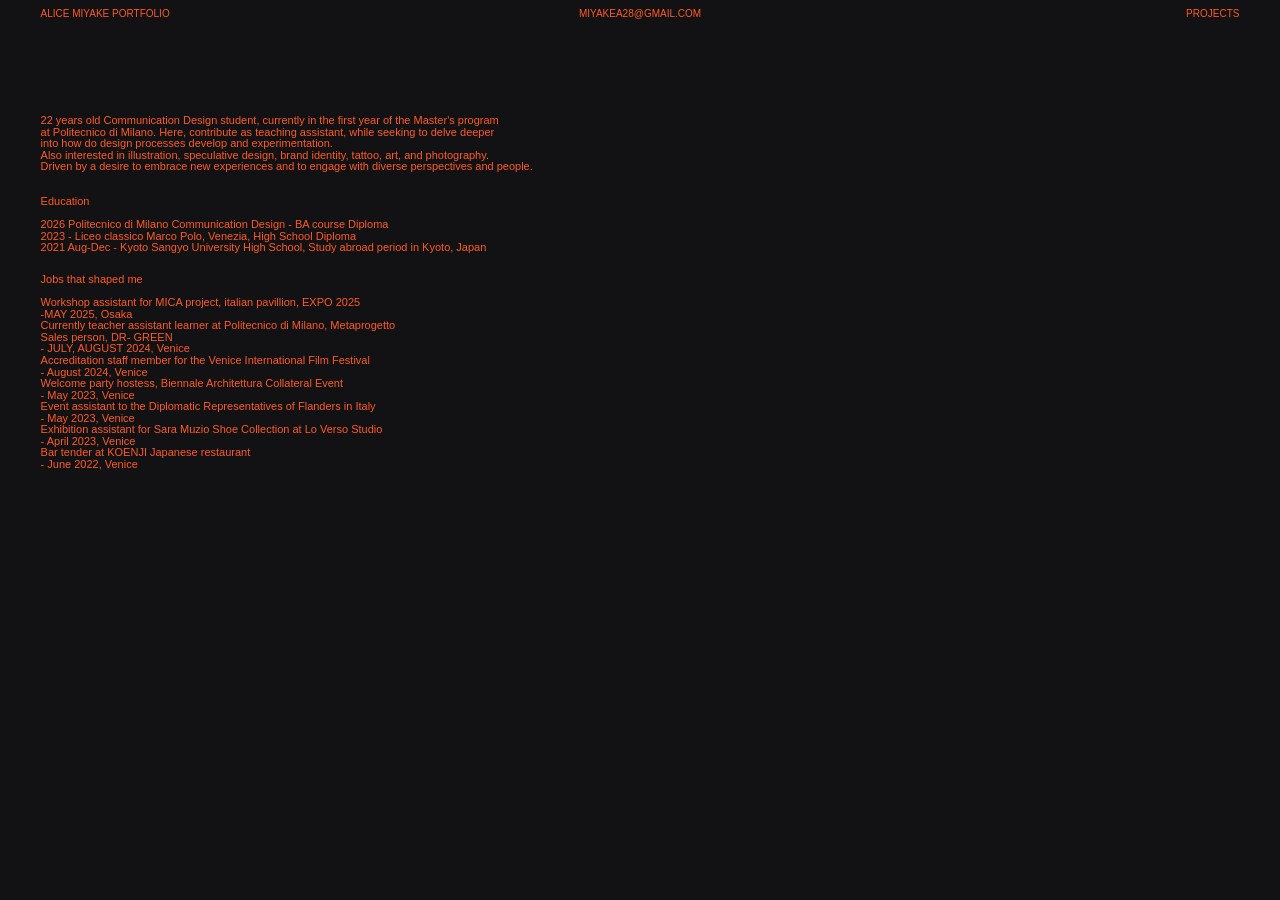
<file: about.html>
<!DOCTYPE html>
<html lang="en">

<head>

    <meta charset="UTF-8">

    <meta
        name="viewport"
        content="width=device-width, initial-scale=1.0"
    >

    <title>
        About — Alice Miyake
    </title>

    <link
        rel="stylesheet"
        href="style.css"
    >

</head>


<body class="about-page">


    <!-- =====================================================
         HEADER
    ====================================================== -->

    <header class="header">

        <a
            href="index.html"
            class="logo"
        >
            ALICE MIYAKE PORTFOLIO
        </a>


        <a
            href="mailto:miyakea28@gmail.com"
            class="mail"
        >
            MIYAKEA28@GMAIL.COM
        </a>


        <a
            href="index.html"
            class="projects"
        >
            PROJECTS
        </a>

    </header>



    <!-- =====================================================
         ABOUT
    ====================================================== -->

    <main class="about-content">


        <!-- INTRO -->

        <section class="about-block about-intro">

            <p>
                22 years old Communication Design student, currently in the first year of the Master's program<br>
                at Politecnico di Milano. Here, contribute as teaching assistant, while seeking to delve deeper<br>
                into how do design processes develop and experimentation.<br>
                Also interested in illustration, speculative design, brand identity, tattoo, art, and photography.<br>
                Driven by a desire to embrace new experiences and to engage with diverse perspectives and people.
            </p>

        </section>



        <!-- EDUCATION -->

        <section class="about-block">

            <h2>Education</h2>

            <p>
                2026 Politecnico di Milano Communication Design -
                BA course Diploma
            </p>

            <p>
                2023 - Liceo classico Marco Polo, Venezia, High
                School Diploma
            </p>

            <p>
                2021 Aug-Dec - Kyoto Sangyo University High School,
                Study abroad period in Kyoto, Japan
            </p>

        </section>



        <!-- JOBS -->

        <section class="about-block">

            <h2>Jobs that shaped me</h2>

            <p>
                Workshop assistant for MICA project, italian pavillion,
                EXPO 2025<br>
                -MAY 2025, Osaka
            </p>

            <p>
                Currently teacher assistant learner at Politecnico di 
                Milano, Metaprogetto
            </p>

            <p>
                Sales person, DR- GREEN<br>
                - JULY, AUGUST 2024, Venice
            </p>

            <p>
                Accreditation staff member for the Venice
                International Film Festival<br>
                - August 2024, Venice
            </p>

            <p>
                Welcome party hostess, Biennale Architettura
                Collateral Event<br>
                - May 2023, Venice
            </p>

            <p>
                Event assistant to the Diplomatic Representatives of
                Flanders in Italy<br>
                - May 2023, Venice
            </p>

            <p>
                Exhibition assistant for Sara Muzio Shoe Collection at
                Lo Verso Studio<br>
                - April 2023, Venice
            </p>

            <p>
                Bar tender at KOENJI Japanese restaurant<br>
                - June 2022, Venice
            </p>

        </section>


    </main>


</body>

</html>
</file>
<file: style.css>
/* =========================================================
   BASE
========================================================= */

* {
    margin: 0;
    padding: 0;
    box-sizing: border-box;
}

:root {
    --page-margin: 3.17vw;

    --background: #121214;
    --orange: #FF5A23;
    --blue: #00E5FF;

    /* MOBILE */
    --mobile-margin: 16px;
    --mobile-column-gap: 12px;
    --mobile-row-gap: 70px;
}

html,
body {
    width: 100%;
    min-height: 100%;

    background: var(--background);
}

body {
    color: var(--orange);

    font-family: Arial, Helvetica, sans-serif;
    font-size: 10px;
    line-height: 1.05;

    overflow-x: hidden;
}


/* =========================================================
   HEADER
========================================================= */

.header {
    position: fixed;

    top: 9px;
    left: var(--page-margin);
    right: var(--page-margin);

    display: grid;
    grid-template-columns: 1fr auto 1fr;

    align-items: start;

    z-index: 1000;

    font-size: clamp(10px, 0.70vw, 15px);
    line-height: 1;

    text-transform: uppercase;
}

.header .logo {
    justify-self: start;
}

.header .mail {
    justify-self: center;
}

.header .about,
.header .projects {
    justify-self: end;
}

.header a {
    position: relative;

    color: var(--orange);

    text-decoration: none;
    white-space: nowrap;

    transition: color 0.15s ease;
}


/*
Tutti gli elementi dell'header
diventano azzurri in hover:
- logo
- mail
- about
- projects
*/

.header a:hover {
    color: var(--blue);
    opacity: 1;
}


/*
Anche l'eventuale parte grigia creata
dal sistema di overlap diventa azzurra
quando passi sopra al link.
*/

.header a:hover .header-overlap-slice {
    color: var(--blue);
}

/* =========================================================
   HEADER — PARTIAL OVERLAP
========================================================= */

/*
Copia grigia dell'header generata dal JavaScript.

Il JS utilizza clip-path per mostrare solamente
la porzione che fisicamente si sovrappone
a immagini/video/testi.
*/

.header-overlap-slice {
    position: absolute;

    inset: 0;

    display: block;

    width: 100%;
    height: 100%;

    color: #858585;

    font: inherit;
    line-height: inherit;
    letter-spacing: inherit;
    text-transform: inherit;

    white-space: nowrap;

    pointer-events: none;

    z-index: 2;
}


/* =========================================================
   PORTFOLIO — DESKTOP
========================================================= */

.portfolio {
    position: relative;

    width: 100%;
    height: 195vw;

    background: var(--background);
}


/* =========================================================
   PROJECT
========================================================= */

.project {
    position: absolute;

    z-index: 1;
}

.project-motion {
    position: relative;

    width: 100%;
    height: 100%;

    will-change: transform;
}


/* =========================================================
   PROJECT MEDIA — HOMEPAGE
========================================================= */

.project-visual {
    position: relative;

    width: 100%;
    height: 100%;

    overflow: hidden;

    background: #d9d9d9;

    z-index: 1;
}


/*
Nella homepage foto e video sono sovrapposti.
Il JavaScript mostra solamente quello attivo.
*/

.project-visual > img,
.project-visual > video {
    position: absolute;

    inset: 0;

    width: 100%;
    height: 100%;

    object-fit: cover;

    display: none;

    pointer-events: none;
}

.project-visual > img.is-active,
.project-visual > video.is-active {
    display: block;
}


/* =========================================================
   PROJECT TEXT
========================================================= */

.project-info {
    position: absolute;

    top: calc(100% + 0.9vw);
    left: 0;

    width: max-content;
    max-width: 38vw;

    font-size: clamp(10px, 0.75vw, 16px);
    line-height: 1.05;
    font-weight: 400;

    color: var(--orange);

    cursor: pointer;

    z-index: 10;
}

.project-info {
    transition: color 0.15s ease;
}

.project-info:hover {
    color: var(--blue);
}

/* =========================================================
   DESKTOP PROJECT POSITIONS
========================================================= */


/* 01 SOEMA */

.project-01 {
    left: var(--page-margin);
    top: 10.20vw;

    width: 30.5vw;
    height: 40.38vw;
}


/* 02 UNDECLARED */

.project-02 {
    left: 35vw;
    top: 9.50vw;

    width: 30.5vw;
    height: 40.38vw;
}


/* 03 SCIT */

.project-03 {
    right: var(--page-margin);
    top: 10vw;

    width: 30.5vw;
    height: 40.38vw;
}


/* 04 METROPOLITANA */

.project-04 {
    left: var(--page-margin);
    top: 67.61vw;

    width: 18.24vw;
    height: 30.38vw;
}


/* 05 OMINO DEL SONNO */

.project-05 {
    right: 15vw;
    top: 70vw;

    width: 50.18vw;
    height: 30.38vw;

    z-index: 4;
}


/* 06 TYPOGRAPHY */

.project-06 {
    left: 12.11vw;
    top: 108.10vw;

    width: 22.24vw;
    height: 30.38vw;

    z-index: 2;
}


/* 07 RISCOPRENDO IL FEMMINILE */

.project-07 {
    left: 48.11vw;
    top: 115.50vw;

    width: 40.87vw;
    height: 32.51vw;

    z-index: 3;
}


.project:hover {
    z-index: 20;
}


/* =========================================================
   ABOUT PAGE
========================================================= */

.about-page {
    min-height: 100vh;

    background: var(--background);
    color: var(--orange);
}

.about-content {
    width: 100%;
    min-height: 100vh;

    padding:
        9vw
        var(--page-margin)
        6vw;
}

.about-block {
    width: 40vw;

    font-size: clamp(11px, 0.85vw, 18px);
    line-height: 1.05;

    margin-bottom: 1.6vw;
}

.about-intro {
    margin-bottom: 1.8vw;
}

.about-block h2 {
    font-size: inherit;
    line-height: inherit;

    font-weight: 400;

    /* una riga vuota dopo Education / Jobs */
    margin: 0 0 1.05em;
}

.about-block p {
    margin: 0;
}


/* =========================================================
   TABLET
========================================================= */

@media (max-width: 900px) {

    .about-content {
        padding-top: 90px;
    }

    .about-block {
        width: 60vw;

        font-size: 10px;
    }
}


/* =========================================================
   MOBILE HOMEPAGE
========================================================= */

@media (max-width: 700px) {

    /* -----------------------------------------------------
       HEADER
    ----------------------------------------------------- */

    .header {
        top: 12px;

        left: var(--mobile-margin);
        right: var(--mobile-margin);

        font-size: 8px;
    }


    /* -----------------------------------------------------
       PORTFOLIO GRID
    ----------------------------------------------------- */

    .portfolio {
        width: 100%;

        height: auto;
        min-height: 100vh;

        display: grid;

        grid-template-columns:
            repeat(2, minmax(0, 1fr));

        column-gap: var(--mobile-column-gap);
        row-gap: var(--mobile-row-gap);

        padding:
            90px
            var(--mobile-margin)
            100px;
    }


    /* -----------------------------------------------------
       RESET DESKTOP POSITIONS
    ----------------------------------------------------- */

    .project {
        position: relative;

        top: auto;
        right: auto;
        bottom: auto;
        left: auto;

        width: 100%;
        height: auto;

        margin: 0;

        z-index: 1;
    }


    /* -----------------------------------------------------
       PARALLAX
    ----------------------------------------------------- */

    .project-motion {
        width: 100%;
        height: auto;

        will-change: transform;
    }


    /* -----------------------------------------------------
       PROJECT MEDIA
    ----------------------------------------------------- */

    .project-visual {
        width: 100%;
        height: auto;

        aspect-ratio: 3 / 4;
    }


    /* -----------------------------------------------------
       PROJECT TEXT
    ----------------------------------------------------- */

    .project-info {
        position: relative;

        top: auto;
        left: auto;

        width: 100%;
        max-width: none;

        margin-top: 7px;

        font-size: 9px;

        color: var(--orange);
    }


    /* -----------------------------------------------------
       MOBILE PROJECT POSITIONS
    ----------------------------------------------------- */

    .project-01 {
        margin-top: -30px;
    }

    .project-02 {
        margin-top: 10px;
    }

    .project-03 {
        margin-top: 10px;
    }

    .project-04 {
        margin-top: -50px;
    }


    /* OMINO OCCUPA ENTRAMBE LE COLONNE */

    .project-05 {
        grid-column: 1 / -1;

        width: 100%;

        margin-top: 0;
    }

    .project-05 .project-visual {
        aspect-ratio: 16 / 10;
    }


    .project-06 {
        margin-top: 35px;
    }

    .project-07 {
        margin-top: 10px;
    }


    /* -----------------------------------------------------
       ABOUT MOBILE
    ----------------------------------------------------- */

    .about-content {
        padding:
            80px
            var(--mobile-margin)
            50px;
    }

    .about-block {
        width: 100%;

        font-size: 11px;
    }
}


/* =========================================================
   PROJECT DETAIL
   NASCOSTO NELLA HOMEPAGE
========================================================= */

.project-detail {
    display: none;
}


/* =========================================================
   PROJECT DETAIL — OPEN MODE
========================================================= */

/*
Quando un progetto viene aperto,
il layout assoluto/grid della homepage
viene completamente disattivato.
*/

body.project-detail-open .portfolio {
    position: relative;

    display: block;

    width: 100%;

    height: auto;
    min-height: 100vh;

    padding:
        10vw
        var(--page-margin)
        6vw;

    background: var(--background);
}


/*
Nasconde tutti i progetti tranne
quello selezionato.
*/

body.project-detail-open .project:not(.is-open) {
    display: none;
}


/* =========================================================
   OPEN PROJECT
========================================================= */

body.project-detail-open .project.is-open {
    position: relative;

    top: auto;
    right: auto;
    bottom: auto;
    left: auto;

    display: block;

    width: 100%;
    height: auto;

    margin: 0;

    z-index: 50;
}


/*
Il parallasse viene disattivato
nella scheda aperta.
*/

.project.is-open .project-motion {
    width: 100%;
    height: auto;

    transform: none !important;
}


/*
La piccola label della homepage sparisce.
*/

.project.is-open .project-info {
    display: none;
}


/* =========================================================
   PROJECT OPEN — CAROUSEL VIEWPORT
========================================================= */

.project.is-open .project-visual {
    position: relative;

    display: block;

    width: 100%;

    /*
    Il JS assegna questo valore prendendo
    l'altezza originale del progetto.
    */

    height: var(--detail-visual-height);

    /*
    La fascia si muove internamente.
    L'utente non vede scrollbar.
    */

    overflow: hidden;

    aspect-ratio: auto;

    background: var(--background);

    scrollbar-width: none;
}

.project.is-open .project-visual::-webkit-scrollbar {
    display: none;
}


/* =========================================================
   DETAIL CAROUSEL — SMOOTH TRACK
========================================================= */

/*
Questa è la vera striscia animata.

Il JavaScript applica translate3d()
a questo elemento invece di modificare
scrollLeft.

Questo rende il movimento molto più fluido.
*/

.detail-carousel-strip {
    display: flex;

    flex-wrap: nowrap;

    width: max-content;
    height: 100%;

    gap: 0;

    transform: translate3d(0, 0, 0);

    will-change: transform;

    backface-visibility: hidden;

    -webkit-backface-visibility: hidden;

    pointer-events: none;
}


/* =========================================================
   MEDIA DENTRO IL CAROSELLO APERTO
========================================================= */

.detail-carousel-strip img,
.detail-carousel-strip video {
    position: relative;

    inset: auto;

    display: block !important;

    flex: 0 0 auto;

    width: auto;
    height: 100%;

    max-width: none;

    object-fit: cover;

    pointer-events: none;

    backface-visibility: hidden;

    -webkit-backface-visibility: hidden;
}


/*
I cloni hanno esattamente lo stesso
comportamento dei media originali.
*/

.detail-carousel-strip .carousel-clone {
    flex-shrink: 0;
}


/* =========================================================
   PROJECT INFORMATION
========================================================= */

.project.is-open .project-detail {
    display: grid;

    grid-template-columns:
        0.9fr
        3fr
        1.25fr
        1.45fr;

    column-gap: 3vw;

    width: 100%;

    padding-top: 1.4vw;

    font-size: clamp(10px, 0.75vw, 16px);
    line-height: 1.05;

    color: var(--orange);
}


/* =========================================================
   DETAIL DESCRIPTION
========================================================= */

.detail-description p {
    margin: 0;
}

.detail-description p + p {
    margin-top: 0.4em;
}


/* =========================================================
   DETAIL META / EXTRA
========================================================= */

.detail-meta,
.detail-extra {
    display: flex;

    flex-direction: column;

    justify-content: space-between;

    min-height: 14vw;
}


/* =========================================================
   DETAIL LINKS
========================================================= */

.project-detail a {
    color: var(--orange);

    text-decoration: none;
}

.project-detail a:hover {
    color: var(--blue);
}


/* =========================================================
   PROJECT DETAIL — MOBILE
========================================================= */

@media (max-width: 700px) {

    body.project-detail-open .portfolio {
        display: block;

        padding:
            80px
            var(--mobile-margin)
            60px;
    }


    body.project-detail-open .project.is-open {
        width: 100%;

        margin: 0;

        grid-column: auto;
    }


    .project.is-open .project-visual {
        width: 100%;

        height: 60vh;

        aspect-ratio: auto;
    }


    .project.is-open .project-detail {
        grid-template-columns:
            1fr
            2fr;

        gap:
            30px
            16px;

        padding-top: 12px;

        font-size: 9px;
    }


    .detail-meta,
    .detail-extra {
        min-height: 0;

        gap: 30px;
    }
}


/* =========================================================
   REDUCED MOTION
========================================================= */

@media (prefers-reduced-motion: reduce) {

    .project-motion {
        transform: none !important;
    }

    .detail-carousel-strip {
        transform: none !important;
    }
}
</file>
